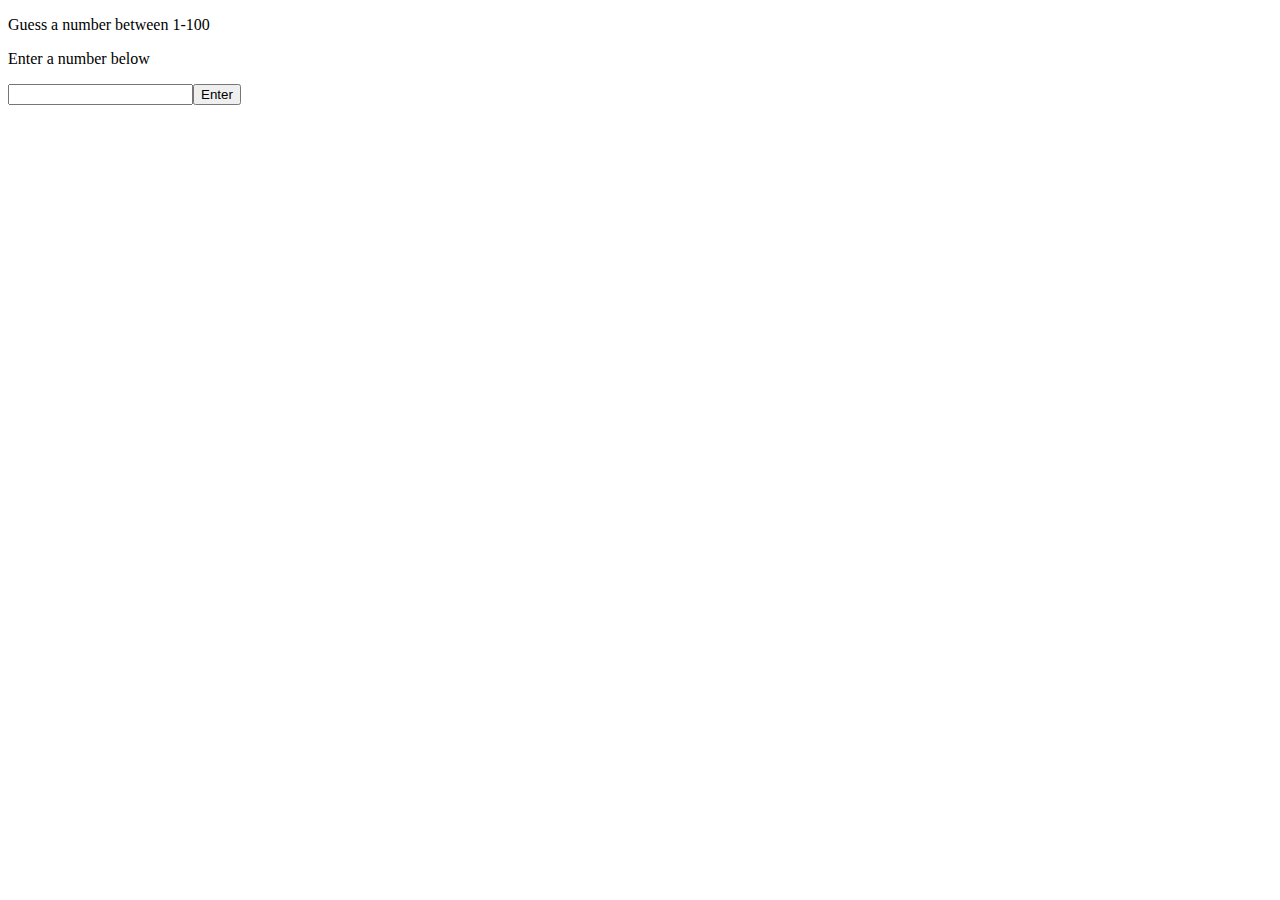
<file: prototype-b/index.html>
<!DOCTYPE html>
    <html lang="en">
    <head>
        <meta charset="UTF-8">
        <meta http-equiv="X-UA-Compatible" content="IE=edge">
        <meta name="viewport" content="width=device-width, initial-scale=1.0">
        <title>Document</title>
       
        </style>
    </head>
    <body>
       <div id="container">
        <p>Guess a number between 1-100 </p>
        
        <p id="outputtext">Enter a number below</p>
        <input type="text" id="userInput"></input><button onclick="play()" id="btn">Enter</button>
       </div> 

       <script src="prototype-b.js"></script>
    </body>
    </html>
</file>
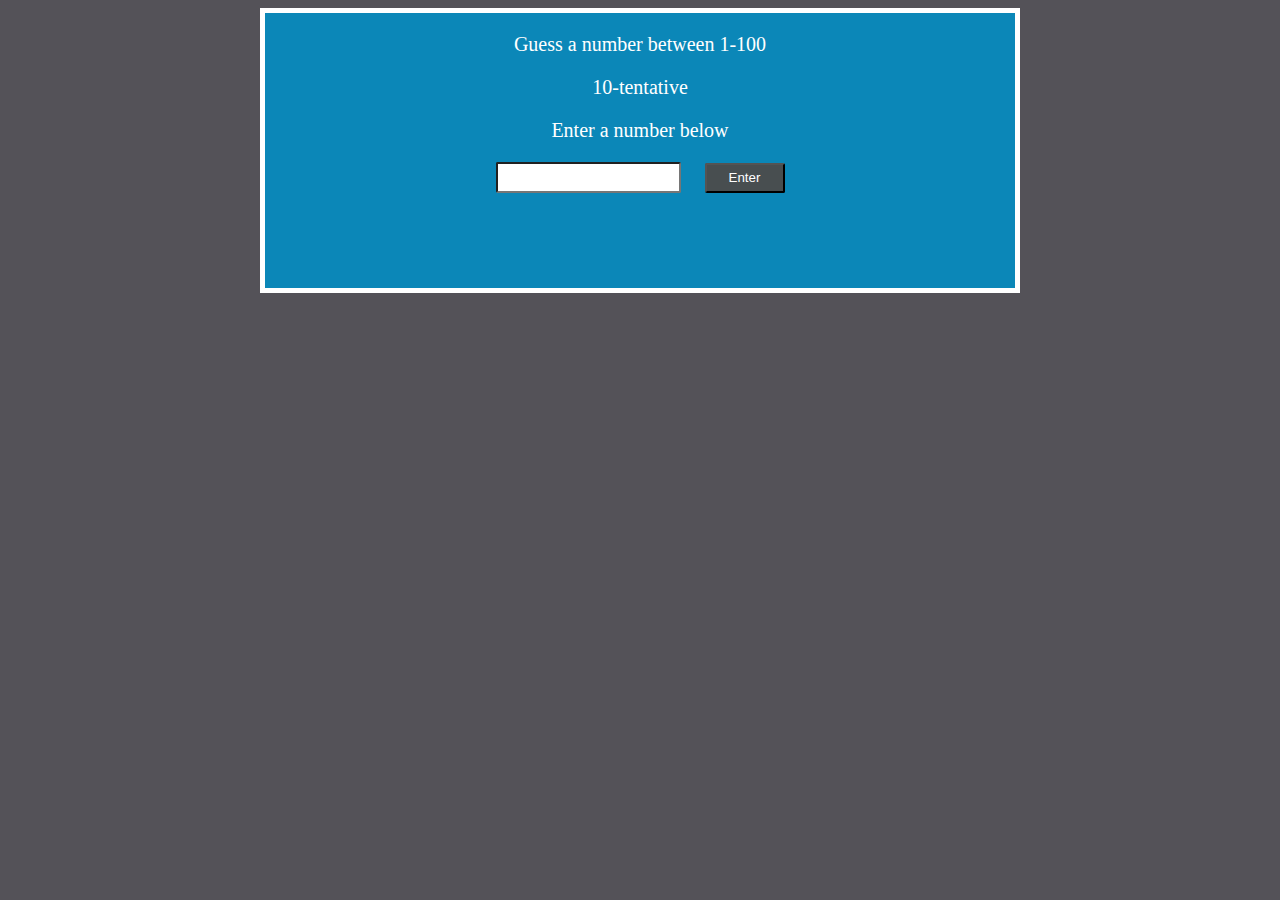
<file: realisaton/index.html>
<!DOCTYPE html>
    <html lang="en">
    <head>
        <meta charset="UTF-8">
        <meta http-equiv="X-UA-Compatible" content="IE=edge">
        <meta name="viewport" content="width=device-width, initial-scale=1.0">
        <title>Document</title>
       <link rel="stylesheet" href="style.css">
       
    </head>
    <body>
    <section class="FlexContainer">
       <div id="container">
        <p>Guess a number between 1-100 </p>
        <p id="tentative">10-tentative</p>
        <p id="outputtext">Enter a number below</p>
        <input type="text" id="userInput"></input> <button onclick=play() id="btn">Enter</button>
      
       </div>
    </section>
       <script src="realisation.js"></script>
    </body>
    </html>
</file>
<file: realisaton/style.css>
html{
    background-color: #545258;
    width: 100%;
    height:100% ;
}
#container{
    background-color: rgb(11, 135, 184);
    border: rgb(255, 255, 255) 5px solid;
    height: 275px;
    width: 750px;
    margin: auto;
    text-align: center;
}
p{
    color: #ffff;
    font-size: 20px;
}
.FlexContainer {
    display: flex;
    flex-wrap: wrap;
    justify-content: center;
}

.FlexContainer div {
    width: 750px;
    height: 275px;
   
    
}
#btn{
    background-color: rgb(72, 78, 80);
    color: #ffff;
    border-radius: 2px;
    
    width: 80px;
    height: 30px;
    margin-left: 20px;
}
input{
    height: 25px;
    border-radius: 2px;
}
@media only screen and (max-width: 600px) {
    #container {
        
        width: 350px ;
        text-align: center;
        flex-wrap:wrap;
    }
    .FlexContainer{
     display: flex;
     justify-content: center;
     justify-content: flex-start;
    }
    
  }
</file>
